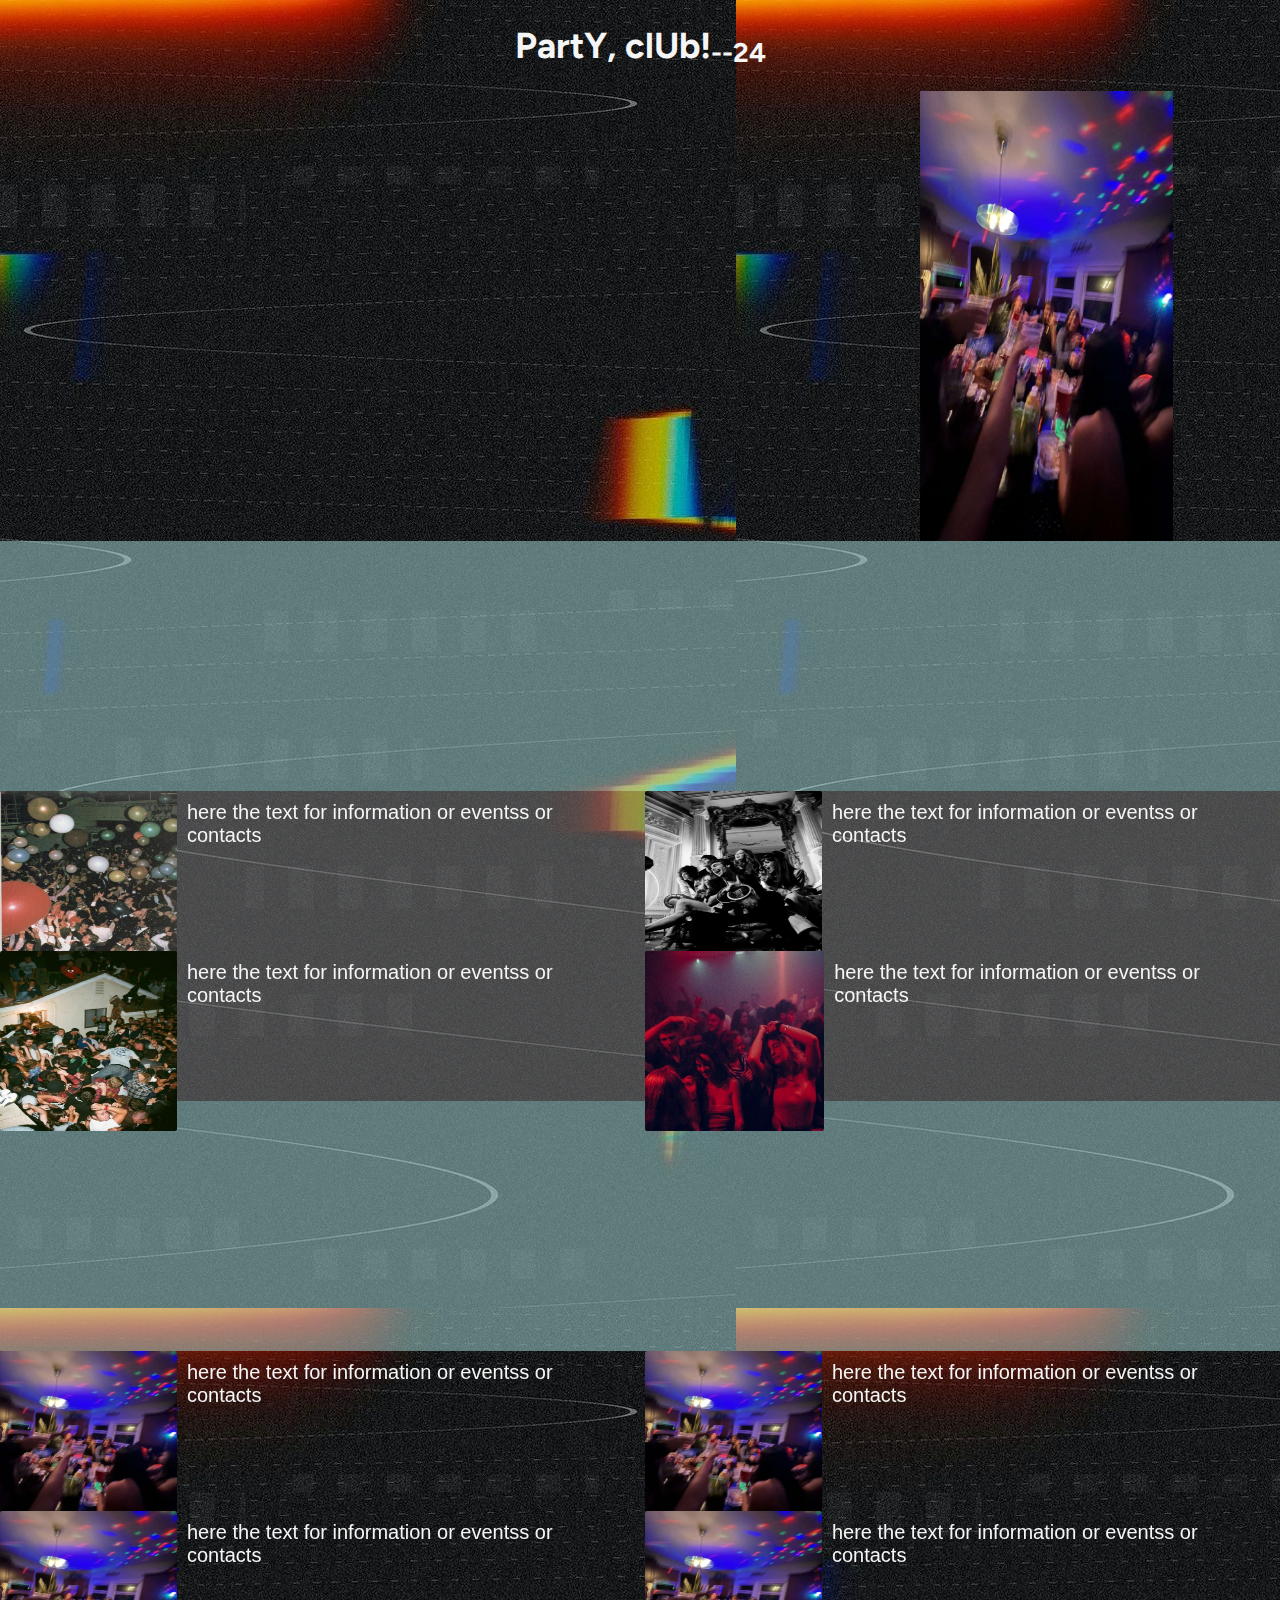
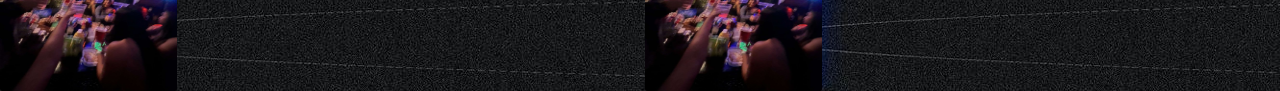
<file: map.html>
<!DOCTYPE html>
<html lang="en">
<head>
    <meta charset="UTF-8">
    <meta name="viewport" content="width=device-width, initial-scale=1.0">
    <title>Document</title>
    <link rel="stylesheet" href="map_stylr.css">
</head>
<body>
    <div class="header">
        <h1>PartY, clUb!</h1>
        <h2>--24</h2>
    </div>
    
    <div class="map">
        <iframe src="https://www.google.com/maps/embed?pb=!1m18!1m12!1m3!1d931.5064151132188!2d79.0266778943608!3d20.951484632803766!2m3!1f0!2f0!3f0!3m2!1i1024!2i768!4f13.1!3m3!1m2!1s0x3bd4c0529518230f%3A0x45b76be0621cbb88!2sIndian%20Institute%20of%20Information%20Technology%2C%20Nagpur%20(IIITN)!5e0!3m2!1sen!2sin!4v1704268558159!5m2!1sen!2sin" 
            width="600" height="450" style="border:0;" 
            allowfullscreen="" loading="lazy" referrerpolicy="no-referrer-when-downgrade">
        </iframe>
        <img src="images/image_party.jpeg" alt="image_party" >
    </div>
    <div class="space">
        <!--here it is just to have nothing -->
    </div>
    <div class="live-now">
        <div id="event">
            <img src="images/image-cat1 (1).jpeg" alt="imagehere">
            <p id="info-box">here the text for information or eventss or contacts</p>
        </div>
        <div id="event">
            <img src="images/image-cat1 (2).jpeg" alt="imagehere">
            <p id="info-box">here the text for information or eventss or contacts</p>
        </div>
        <div id="event">
            <img src="images/image-cat1 (3).jpeg" alt="imagehere">
            <p id="info-box">here the text for information or eventss or contacts</p>
        </div>
        <div id="event">
            <img src="images/image-cat1 (4).jpeg" alt="imagehere">
            <p id="info-box">here the text for information or eventss or contacts</p>
        </div>  
    </div>
    <div class="space">
        <!--here it is just to have nothing -->
    </div>
    <div class="up-comming">
        <div id="event">
            <img src="images/image_party.jpeg" alt="imagehere">
            <p id="info-box">here the text for information or eventss or contacts</p>
        </div>
        <div id="event">
            <img src="images/image_party.jpeg" alt="imagehere">
            <p id="info-box">here the text for information or eventss or contacts</p>
        </div>
        <div id="event">
            <img src="images/image_party.jpeg" alt="imagehere">
            <p id="info-box">here the text for information or eventss or contacts</p>
        </div>
        <div id="event">
            <img src="images/image_party.jpeg" alt="imagehere">
            <p id="info-box">here the text for information or eventss or contacts</p>
        </div>  
    </div>
</body>
</html>
</file>
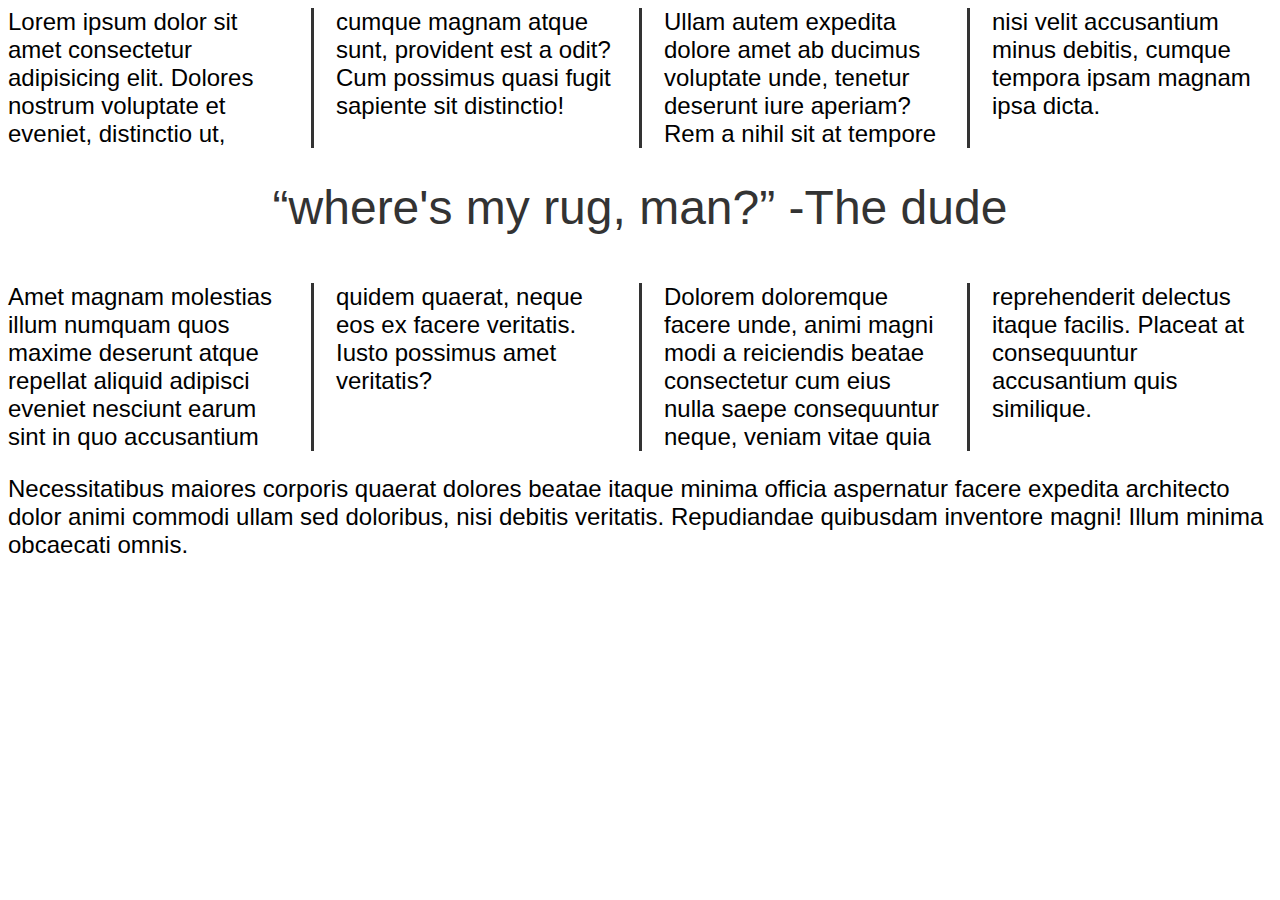
<file: html-frm-fcc/css-columns.html>
<!DOCTYPE html>
<html lang="en">
<head>
    <meta charset="UTF-8">
    <meta name="viewport" content="width=device-width, initial-scale=1.0">
    <link rel="stylesheet" href="/scss/columns.css">
    <title>Document</title>
</head>
<body>
    <section class="columns">
        <p>Lorem ipsum dolor sit amet consectetur adipisicing elit. Dolores nostrum voluptate et eveniet, distinctio ut, cumque magnam atque sunt, provident est a odit? Cum possimus quasi fugit sapiente sit distinctio!</p>
        <p>Ullam autem expedita dolore amet ab ducimus voluptate unde, tenetur deserunt iure aperiam? Rem a nihil sit at tempore nisi velit accusantium minus debitis, cumque tempora ipsam magnam ipsa dicta.</p>
        <!-- <h2>next-topic</h2> -->
        <p class="quote">&#8220;where's my rug, man?&#8221; <span class="nowrap">-The dude</span></p>
        <p>Amet magnam molestias illum numquam quos maxime deserunt atque repellat aliquid adipisci eveniet nesciunt earum sint in quo accusantium quidem quaerat, neque eos ex facere veritatis. Iusto possimus amet veritatis?</p>
        <p>Dolorem doloremque facere unde, animi magni modi a reiciendis beatae consectetur cum eius nulla saepe consequuntur neque, veniam vitae quia reprehenderit delectus itaque facilis. Placeat at consequuntur accusantium quis similique.</p>
    </section>
    <p>Necessitatibus maiores corporis quaerat dolores beatae itaque minima officia aspernatur facere expedita architecto dolor animi commodi ullam sed doloribus, nisi debitis veritatis. Repudiandae quibusdam inventore magni! Illum minima obcaecati omnis.</p> 
    
</body> 
</html>
</file>
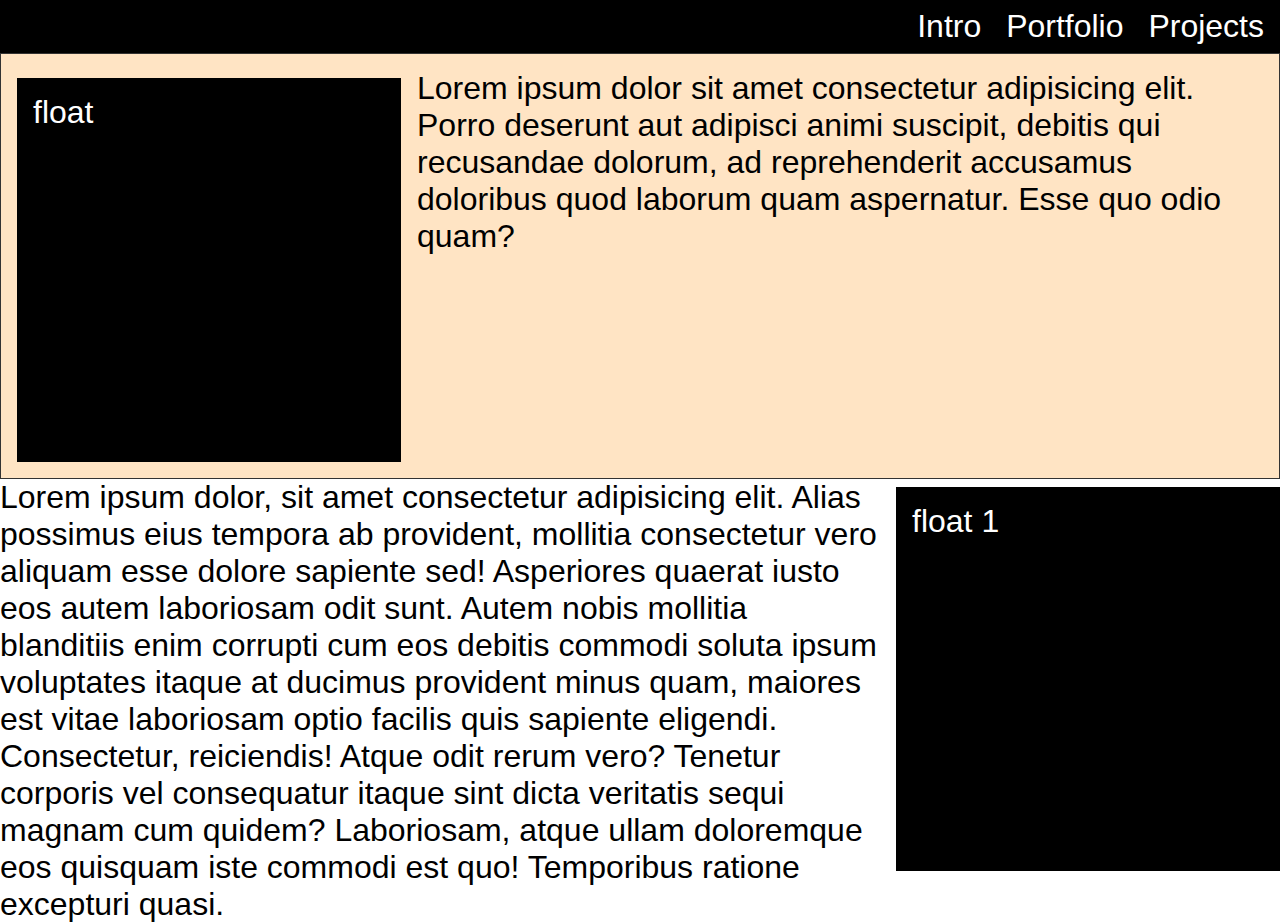
<file: html-frm-fcc/freecode.html>
<!DOCTYPE html>
<html lang="en">
<head>
    <meta charset="UTF-8">
    <meta name="viewport" content="width=device-width, initial-scale=1.0">
    <link rel="stylesheet" href="/scss/tut2.css">
    <title>Document</title>
</head>
<body>
   <main>
    <!-- <p>this is a paragraph</p>
    <p>this is <span class="opposite">anothier </span>paragraph</p> -->
    <nav>
        <ul>
            <li><a href="#">Intro</a></li>
            <li><a href="#">Portfolio</a></li>
            <li><a href="#">Projects</a></li>
        </ul>
    </nav>
    <section>
        <section>

            <div class="block left">float</div>
            <p>
                Lorem ipsum dolor sit amet consectetur adipisicing elit. Porro deserunt aut adipisci animi suscipit, debitis qui recusandae dolorum, ad reprehenderit accusamus doloribus quod laborum quam aspernatur. Esse quo odio quam?
                
            </p>
        </section>
        
        <div class="block right">float 1</div>
        <p>
            Lorem ipsum dolor, sit amet consectetur adipisicing elit. Alias possimus eius tempora ab provident, mollitia consectetur vero aliquam esse dolore sapiente sed! Asperiores quaerat iusto eos autem laboriosam odit sunt.
            Autem nobis mollitia blanditiis enim corrupti cum eos debitis commodi soluta ipsum voluptates itaque at ducimus provident minus quam, maiores est vitae laboriosam optio facilis quis sapiente eligendi. Consectetur, reiciendis!
            Atque odit rerum vero? Tenetur corporis vel consequatur itaque sint dicta veritatis sequi magnam cum quidem? Laboriosam, atque ullam doloremque eos quisquam iste commodi est quo! Temporibus ratione excepturi quasi.
        </p>
    </section>
</main> 
</body>
</html>
</file>
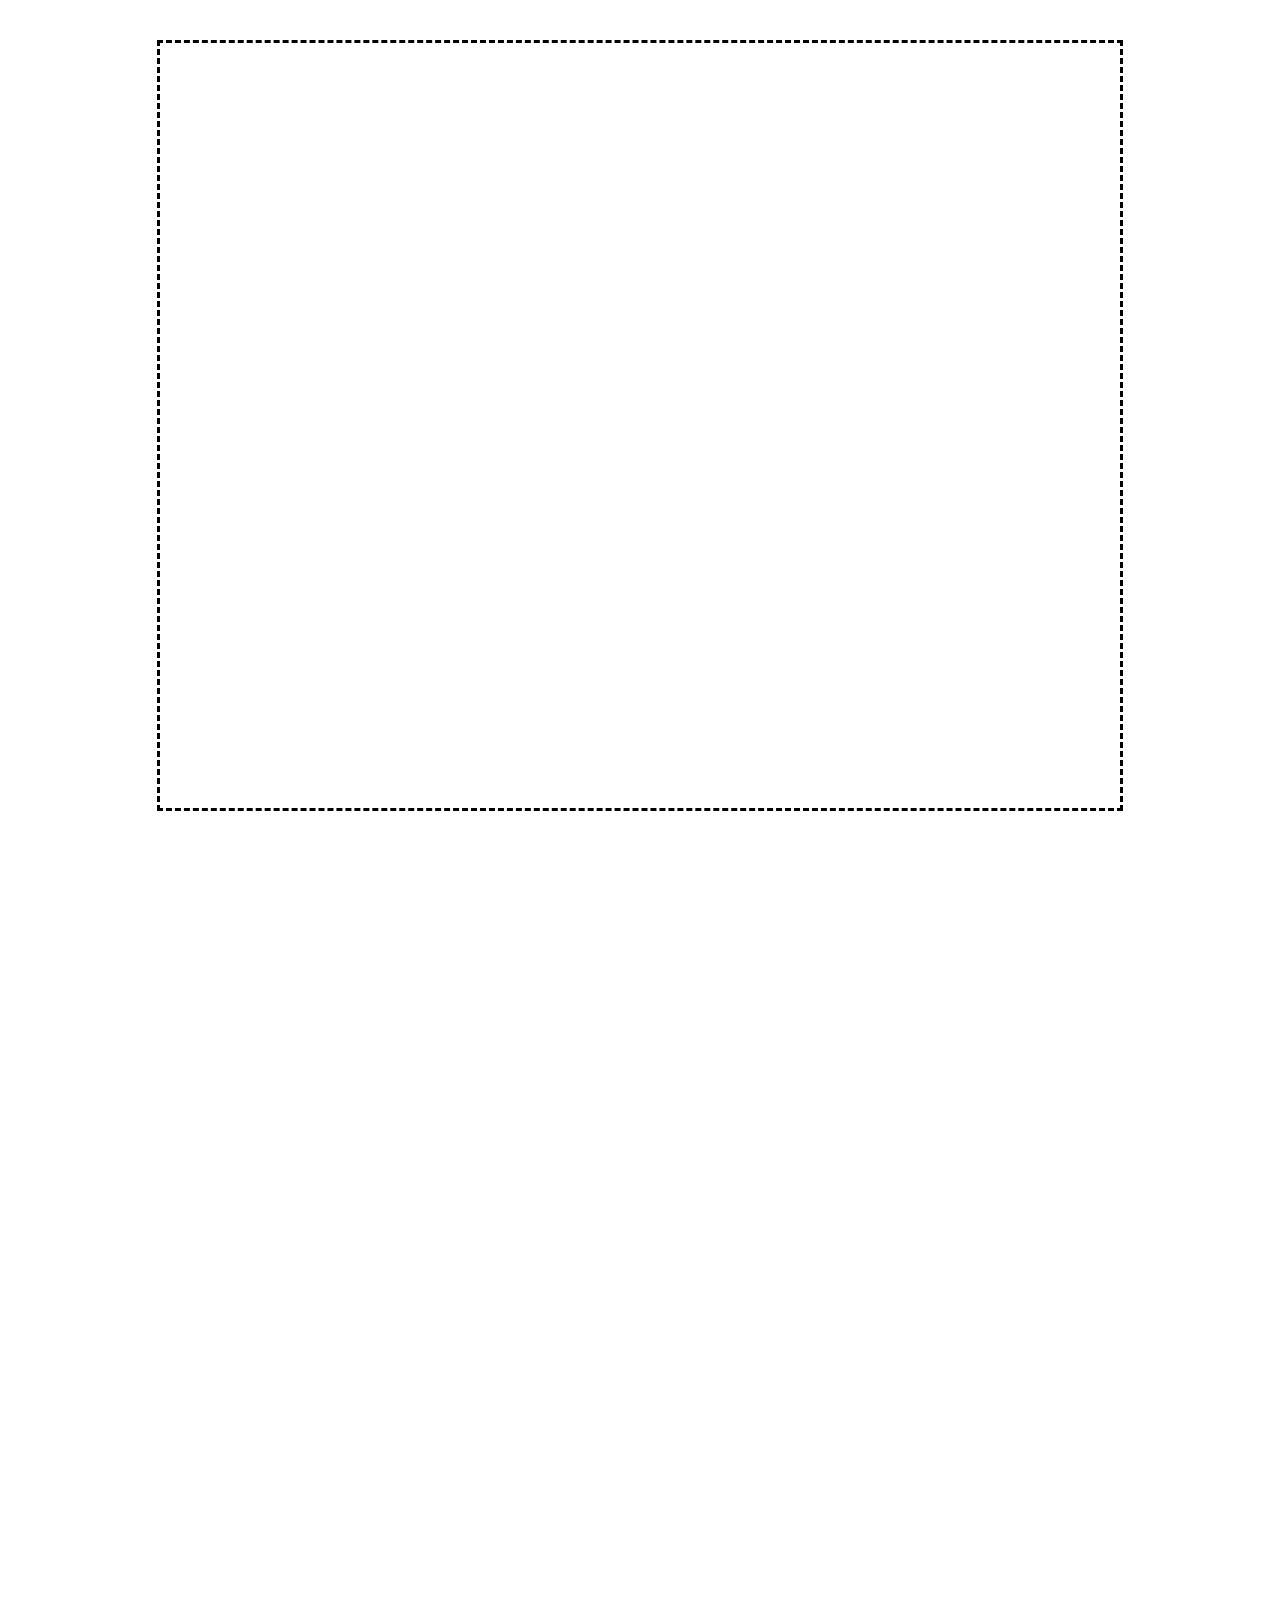
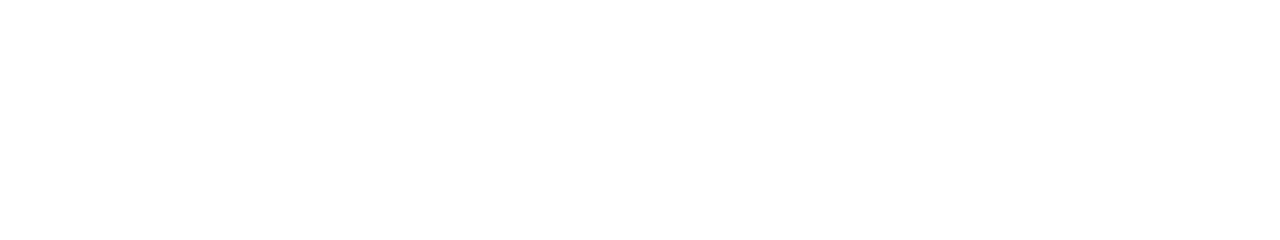
<file: html-frm-fcc/position.html>
<!DOCTYPE html>
<html lang="en">
<head>
    <meta charset="UTF-8">
    <meta name="viewport" content="width=device-width, initial-scale=1.0">
    <link rel="stylesheet" href="/scss/position.css"><title>Document</title>
</head>
<body>
    <div class="outer-container">
        <div class="box absolute">
            <p>absolute</p>
        </div>
        <div class="box relative">
            <p>relative</p>
        </div>
        <div class="box fixed">
            <p>fixes</p>
        </div>
        <div class="box stcky">
            <p>sticky</p>
        </div>
    </div>


</body>
</html>
</file>
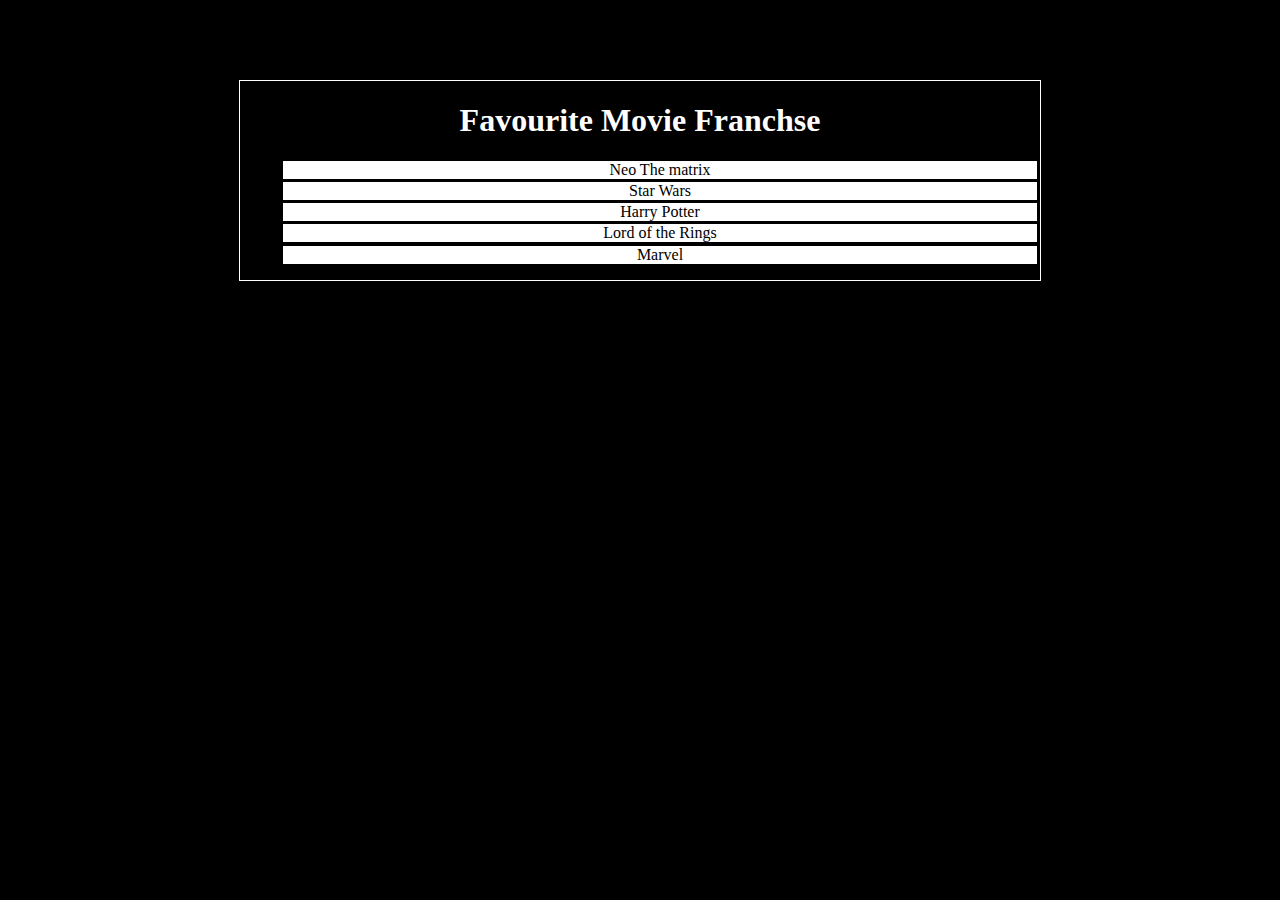
<file: java script/javascriptDOM/dom.html>
<!DOCTYPE html>
<html lang="en">
<head>
    <meta charset="UTF-8">
    <meta name="viewport" content="width=device-width, initial-scale=1.0">
    <title>Master DOM</title>
    <style>
        body{
            background-color:black;
            font-size:rem; 
        }
        .list-items{
            background-color:white;
            color:black;
            margin:0.2rem;
            list-style-type: none;
        } 
        ul,h1{
            margin-right:auto;
            margin-left:auto;
            text-align: center;
            
        }
        .container{
            border:0.1rem solid white;
            color:white;
            max-width: 50rem;
            margin: 5rem auto auto;
            
        }

    </style>
</head>
<body>
    <div class="container">
        <h1 id="main-heading">Favourite Movie Franchse</h1>
        <ul>
            <li class="list-items">
                <span>Neo</span>
                 The matrix</li>
            <li class="list-items">Star Wars</li>
            <li class="list-items">Harry Potter</li>
            <li class="list-items">Lord of the Rings</li>
            <li class="list-items">Marvel</li>
        </ul>
    </div>  
     
    <script src="parent_child_relation.js"></script> 
    <!-- <script src="javascript_DOM.js"></script>  -->
</body>
</html>
</file>
<file: map_stylr.css>
@import url("https://fonts.googleapis.com/css2?family=Figtree:wght@600;800&family=Orbitron:wght@500&family=Rubik+Scribble&display=swap");
body {
  margin: 0px;
  padding: 0px;
  background-image: url(images/backgrnd.jpeg);
  color: whitesmoke;
}

.header {
  display: flex;
  justify-content: center;
  align-items: center;
  font-size: large;
  font-family: "Figtree", Orbitron;
}
.header h1 {
  align-self: flex-start;
}
.header h2 {
  align-self: flex-end;
}

.map {
  border-radius: 3px;
  align-self: center;
  display: flex;
  justify-content: space-around;
}
.map img {
  height: 450px;
  width: 253px;
}

.live-now {
  background-color: rgba(128, 128, 128, 0.5);
  border-radius: 1px;
  display: grid;
  padding: 0px;
  grid-column-gap: 10px;
  grid-row-gap: 10px;
  grid-template-columns: auto auto;
}

.space {
  height: 250px;
  background-color: rgba(170, 223, 222, 0.5);
}

.up-comming {
  display: grid;
  padding: 0px;
  grid-column-gap: 10px;
  grid-row-gap: 10px;
  grid-template-columns: auto auto;
}

#event {
  font-size: 20px;
  display: flex;
  justify-content: space-between;
  height: 150px;
  font-family: "Franklin Gothic Medium", "Arial Narrow", Arial, sans-serif;
}
#event #info-box {
  text-align: left;
  padding: 5px;
  margin: 5px;
  width: -moz-fit-content;
  width: fit-content;
}
#event img {
  border-radius: 2px;
  height: 180px;
  width: 180px;
}/*# sourceMappingURL=map_stylr.css.map */
</file>
<file: scss/columns.css>
@import url('https://fonts.googleapis.com/css2?family=Playfair+Display:ital,wght@0,400..900;1,400..900&display=swap');

body{
    font-family:"playfiar display", sans-serif;
    font-size:1.5rem;
}
.columns{
    /* column-count:4;
    column-width:250px; */
    columns: 4 250px;
    column-rule: 3px solid #333;
    column-gap:3rem;
}
.columns p {
    margin-top:0;
}
.columns h2{
    margin-top:0;
    background-color:#333;
    color:#fff;
    padding:1rem;
    break-inside:avoid;
    /* break-before:column; //this makes element start from new column but this is not useful when it comes to one column as it will force the browser to have 3 columns so therefore dont use it on small screen[viewprot]*/
    
}
.columns .quote{
    margin-top:2rem;
    font-size:3rem;
    text-align:center;
    color:#333;
    column-span:all;
}
.nowrap{
    white-space:nowrap;
}
</file>
<file: scss/tut2.css>
@import url('https://fonts.googleapis.com/css2?family=Playfair+Display:ital,wght@0,400..900;1,400..900&display=swap');
*{
    margin:0;
    padding:0;
    box-sizing:border-box;
}
body{
    font-size: 2rem;
    font-family:"Playfair-display", sans-serif;
}
/* 
p {
    background-color: lightgray;
}
.opposite{
    display:inline-block;
    background-color: #333;
    color:whitesmoke;
   
    padding:4rem;
} */
/*we cant apply margin to inine elements
height cannot be applied too
but padding appliies diffferently
*/
ul {
    list-style-type:none;
    padding:0.5rem;
    text-align: right;
    background-color:black;
    margin:0;
}
li{
    display:inline-block;
    margin-inline:0.5rem;
}
li a{
    color:white;
    text-decoration: none;
}
li a:hover, li a:focus{
    text-decoration:underline;
}

.block{
    width:30vw;
    height:30vw;
    background-color: black;
    color:white;
    padding: 1rem;
    margin-top:0.5rem;
    /*if we want to wrap our text around this box*/
}
.left{
    float:left;
    margin-right:1rem;
}
.right{
    float:right;
    margin-left:1rem;
}
.clear {
    clear:both;
}
section section {
    background-color: bisque;
    border:1px solid #333;
    padding:1rem;
    /* overflow:auto; */
    display: flow-root;/*current modern way to fix this overflow*/
}
</file>
<file: scss/position.css>
* {
    margin:0;
    padding:0;
    box-sizing:border-bos;
}
body {
    font-family:sans-serif;
    font-size: 1.5rem;
    min-height:200vh;
}
.outer-container{
    border:3px dashed #000;
    width:75vw;
    height: 85vh;
    margin:40px auto;
}
.inner-container{
    border:2px solid #00f;
    width:40vw;
    height:50vh;
    margin:200px auto;
}
.box{
    width:150;
    height: 50px;
    color:white;
    .absolute {
        background-color:blue;
        position:static;
    }
}
</file>
